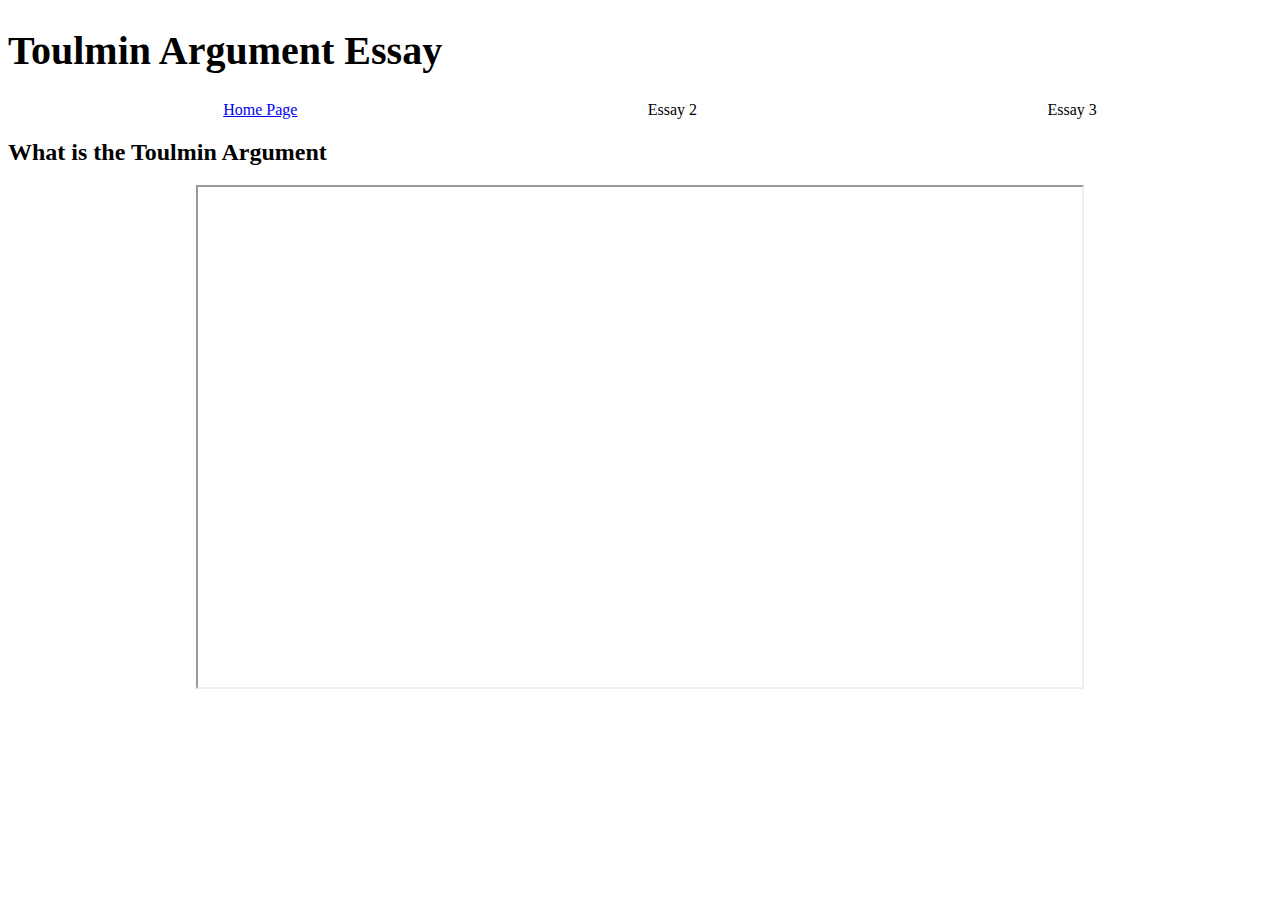
<file: essay-1/index.html>
<!doctype html>

<html lang="en">
    <head>
        <meta charset="utf-8">

        <title>Essay 1 - Portfolio</title>
        <meta name="description" content="The page for the first Essay in Rhet Com II">
        <meta name="author" content="Cory Eheart">
        <link rel="preconnect" href="https://fonts.gstatic.com">
        <link href="https://fonts.googleapis.com/css2?family=Noto+Sans+JP:wght@100&display=swap" rel="stylesheet">
        <link rel="stylesheet" href="assets/css/style.css">
    </head>

    <body>
        <header role="banner" class="primary">
            <h1 id="page-name">Toulmin Argument Essay</h1>
            <nav role="navigation">
                <ul>
                    <li><a href="../index.html">Home Page</a></li>
                    <li>Essay 2</li>
                    <li>Essay 3</li>
                </ul>
            </nav>
        </header>

        <section id="intro" class="container">
            <h2>What is the Toulmin Argument</h2>
        </section>

        <section id="content" class="container">
            <iframe id="essay" class="essayBox" src="assets/toulminEssay.pdf"></iframe>
        </section>
    </body>
</html>
</file>
<file: essay-1/assets/css/style.css>
/* Box Sizing */

html {
    box-sizing: border-box;
}

header h1{
    font-size:40px;
    display:block;
    margin-left:auto;
    margin-right:auto;
}

nav ul{
    list-style:none;
    display:flex;
    flex-direction:row;
    justify-content:space-around;
}

#content h2{
    display:block;
    font-size:22px;
    margin-left:auto;
    margin-right:auto;
}

#content iframe{
    display:block;
    margin-left:auto;
    margin-right:auto;
    width:70%;
    height:500px;
}
</file>
